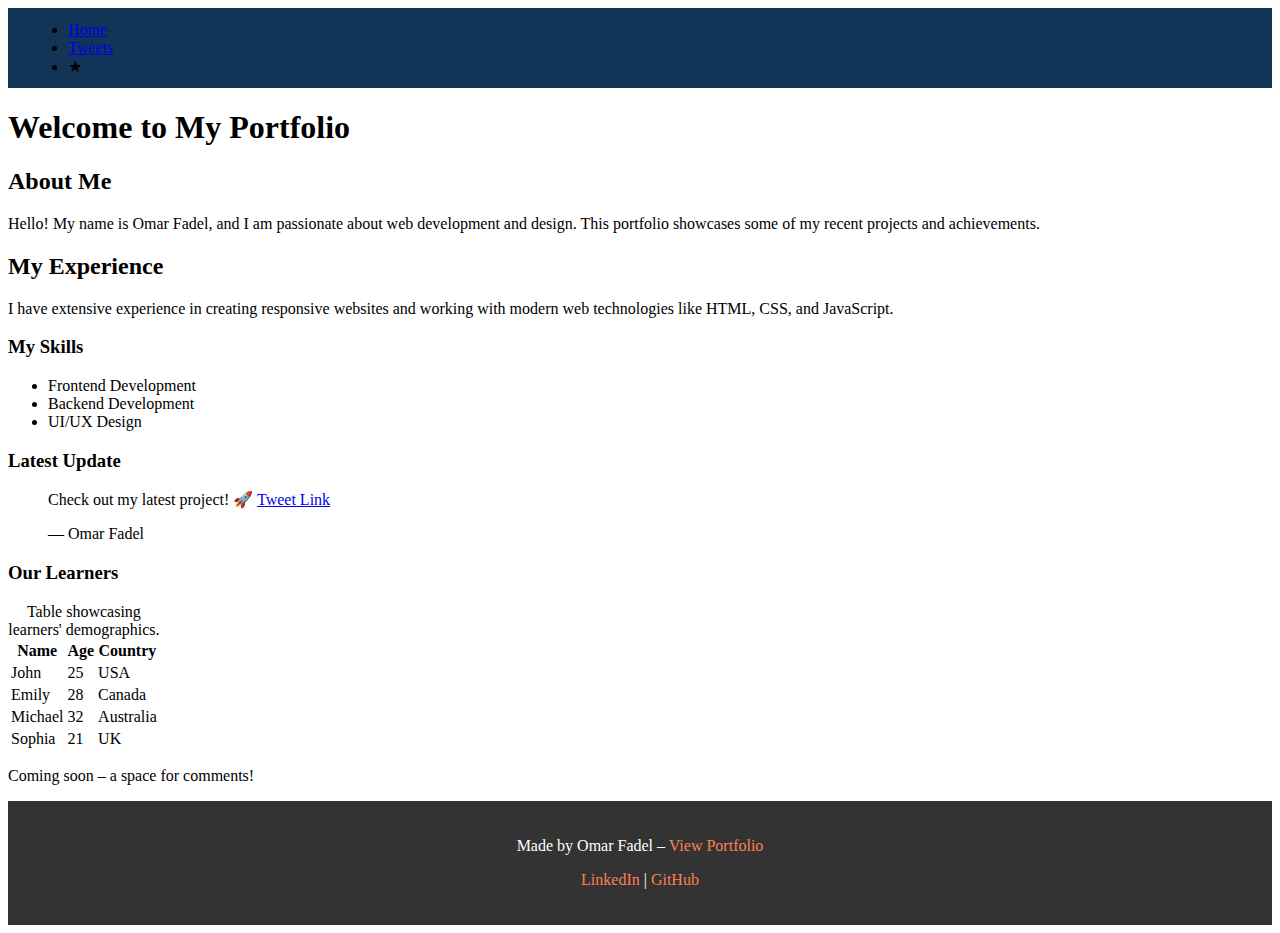
<file: css_advanced/index.html>
<!DOCTYPE html>
<html lang="en">
<head>
    <meta charset="UTF-8">
    <meta name="viewport" content="width=device-width, initial-scale=1.0">
    <title>Omar Fadel - Portfolio</title>
    <link rel="stylesheet" href="styles.css">


</head>
<body class="works_on_smartphone">
    <!-- Header Section -->
    <header>
        <nav aria-label="Main navigation">
            <ul>
                <li><a href="index.html">Home</a></li>
                <li><a href="tweets.html">Tweets</a></li>
                <li class="logo">&#9733;</li> <!-- Unicode star example -->
                 <!-- Existing content -->
            </ul>
        </nav>
    </header>

    <!-- Main Content -->
    <main>
        <article>
            <h1>Welcome to My Portfolio</h1>
            <h2>About Me</h2>
            <p>Hello! My name is Omar Fadel, and I am passionate about web development and design. This portfolio showcases some of my recent projects and achievements.</p>

            <h2>My Experience</h2>
            <p>I have extensive experience in creating responsive websites and working with modern web technologies like HTML, CSS, and JavaScript.</p>

            <h3>My Skills</h3>
            <ul>
                <li>Frontend Development</li>
                <li>Backend Development</li>
                <li>UI/UX Design</li>
            </ul>

            <!-- Embedded Tweet -->
            <h3>Latest Update</h3>
            <blockquote class="twitter-tweet">
                <p lang="en" dir="ltr">
                    Check out my latest project! 🚀 
                    <a href="https://x.com/alx_africa/status/1867524880704712878" aria-label="View this tweet">Tweet Link</a>
                </p>&mdash; Omar Fadel
            </blockquote>
            <script async src="https://platform.twitter.com/widgets.js" charset="utf-8"></script>

            <!-- Table of Learners -->
            <h3>Our Learners</h3>
            <table>
                <caption>Table showcasing learners' demographics.</caption>
                <thead>
                    <tr>
                        <th>Name</th>
                        <th>Age</th>
                        <th>Country</th>
                    </tr>
                </thead>
                <tbody>
                    <tr>
                        <td>John</td>
                        <td>25</td>
                        <td>USA</td>
                    </tr>
                    <tr>
                        <td>Emily</td>
                        <td>28</td>
                        <td>Canada</td>
                    </tr>
                    <tr>
                        <td>Michael</td>
                        <td>32</td>
                        <td>Australia</td>
                    </tr>
                    <tr>
                        <td>Sophia</td>
                        <td>21</td>
                        <td>UK</td>
                    </tr>
                </tbody>
            </table>
        </article>

        <aside>
            <p>Coming soon – a space for comments!</p>
        </aside>
    </main>

    <!-- Footer Section -->
    <footer>
        <p>
            Made by Omar Fadel – 
            <a href="index.html" target="_blank" rel="noopener noreferrer">View Portfolio</a>
        </p>
        <p>
            <a href="https://www.linkedin.com/in/omarfadel" target="_blank">LinkedIn</a> | 
            <a href="https://github.com/omarfadel" target="_blank">GitHub</a>
        </p>
    </footer>
</body>
</html>
</file>
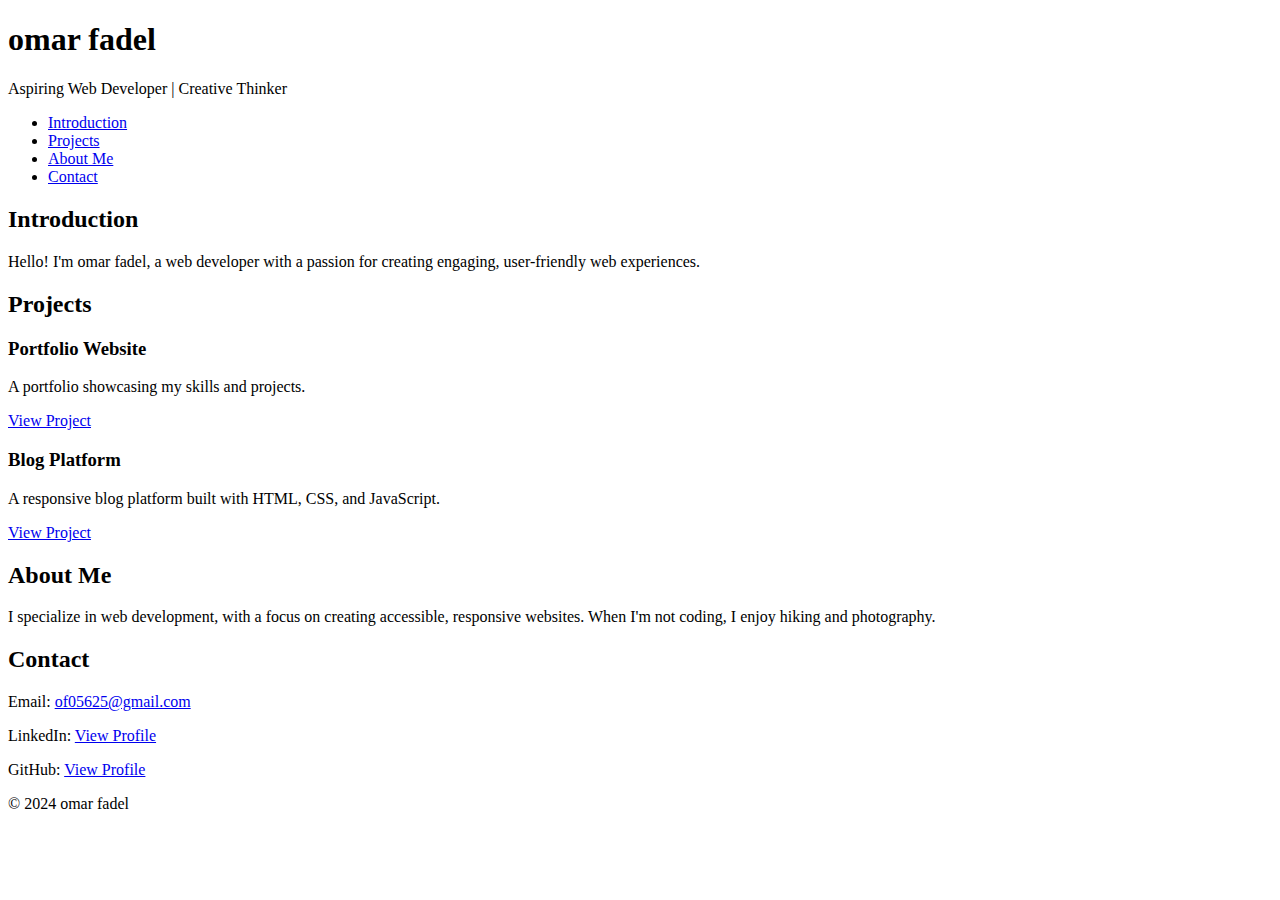
<file: portfolio/index.html>
<!DOCTYPE html>
<html lang="en">
<head>
    <meta charset="UTF-8">
    <meta name="viewport" content="width=device-width, initial-scale=1.0">
    <title>Omar fadel - Personal Portfolio</title>
</head>
<body>
    <!-- Header -->
    <header>
        <h1>omar fadel</h1>
        <p>Aspiring Web Developer | Creative Thinker</p>
    </header>

    <!-- Navigation -->
    <nav>
        <ul>
            <li><a href="#introduction">Introduction</a></li>
            <li><a href="#projects">Projects</a></li>
            <li><a href="#about">About Me</a></li>
            <li><a href="#contact">Contact</a></li>
        </ul>
    </nav>

    <!-- Main Content -->
    <main>
        <!-- Introduction Section -->
        <section id="introduction">
            <h2>Introduction</h2>
            <p>Hello! I'm omar fadel, a web developer with a passion for creating engaging, user-friendly web experiences.</p>
        </section>

        <!-- Projects Section -->
        <section id="projects">
            <h2>Projects</h2>
            <article class="project">
                <h3>Portfolio Website</h3>
                <p>A portfolio showcasing my skills and projects.</p>
                <a href="https://github.com/of050/My_First_Portfolio" target="_blank">View Project</a>
            </article>
            <article class="project">
                <h3>Blog Platform</h3>
                <p>A responsive blog platform built with HTML, CSS, and JavaScript.</p>
                <a href="https://github.com/of050/Blog-Platform" target="_blank">View Project</a>
            </article>
        </section>

        <!-- About Me Section -->
        <section id="about">
            <h2>About Me</h2>
            <p>I specialize in web development, with a focus on creating accessible, responsive websites. When I'm not coding, I enjoy hiking and photography.</p>
        </section>

        <!-- Contact Section -->
        <section id="contact">
            <h2>Contact</h2>
            <p>Email: <a href="mailto:of05625@gmail.com">of05625@gmail.com</a></p>
            <p>LinkedIn: <a href="https://www.linkedin.com/feed/" target="_blank">View Profile</a></p>
            <p>GitHub: <a href="https://github.com/of050" target="_blank">View Profile</a></p>
        </section>
    </main>

    <!-- Footer -->
    <footer>
        <p>&copy; 2024 omar fadel</p>
    </footer>
</body>
</html>
</file>
<file: css_advanced/styles.css>
header {
    background-color: #123456; /* Use the actual Figma color */
    height: 80px; /* Adjust per Figma */
    display: flex;
    align-items: center;
    justify-content: space-between;
    padding: 0 20px;
}

.banner {
    background-image: url('path-to-banner-image.jpg');
    background-size: cover;
    text-align: center;
    padding: 100px 20px;
}
.quotes {
    font-style: italic;
    border-left: 3px solid #ccc;
    padding: 10px 20px;
    margin: 20px;
}
.videos-list {
    display: grid;
    grid-template-columns: repeat(auto-fit, minmax(300px, 1fr));
    gap: 20px;
}

.video-item {
    background: #f9f9f9;
    padding: 10px;
    border-radius: 10px;
}
.membership {
    background: linear-gradient(to right, #ff7f50, #ff4500);
    text-align: center;
    color: white;
    padding: 40px 20px;
    border-radius: 10px;
}

.membership button {
    background: #fff;
    color: #ff4500;
    border: none;
    padding: 10px 20px;
    border-radius: 5px;
    cursor: pointer;
}
.faq-section {
    margin: 20px;
}

.faq-question {
    font-weight: bold;
    cursor: pointer;
}

.faq-answer {
    display: none;
    padding: 10px;
}

.faq-question.active + .faq-answer {
    display: block;
}
footer {
    background: #333;
    color: #fff;
    text-align: center;
    padding: 20px 10px;
}

footer a {
    color: #ff7f50;
    text-decoration: none;
}
</file>
